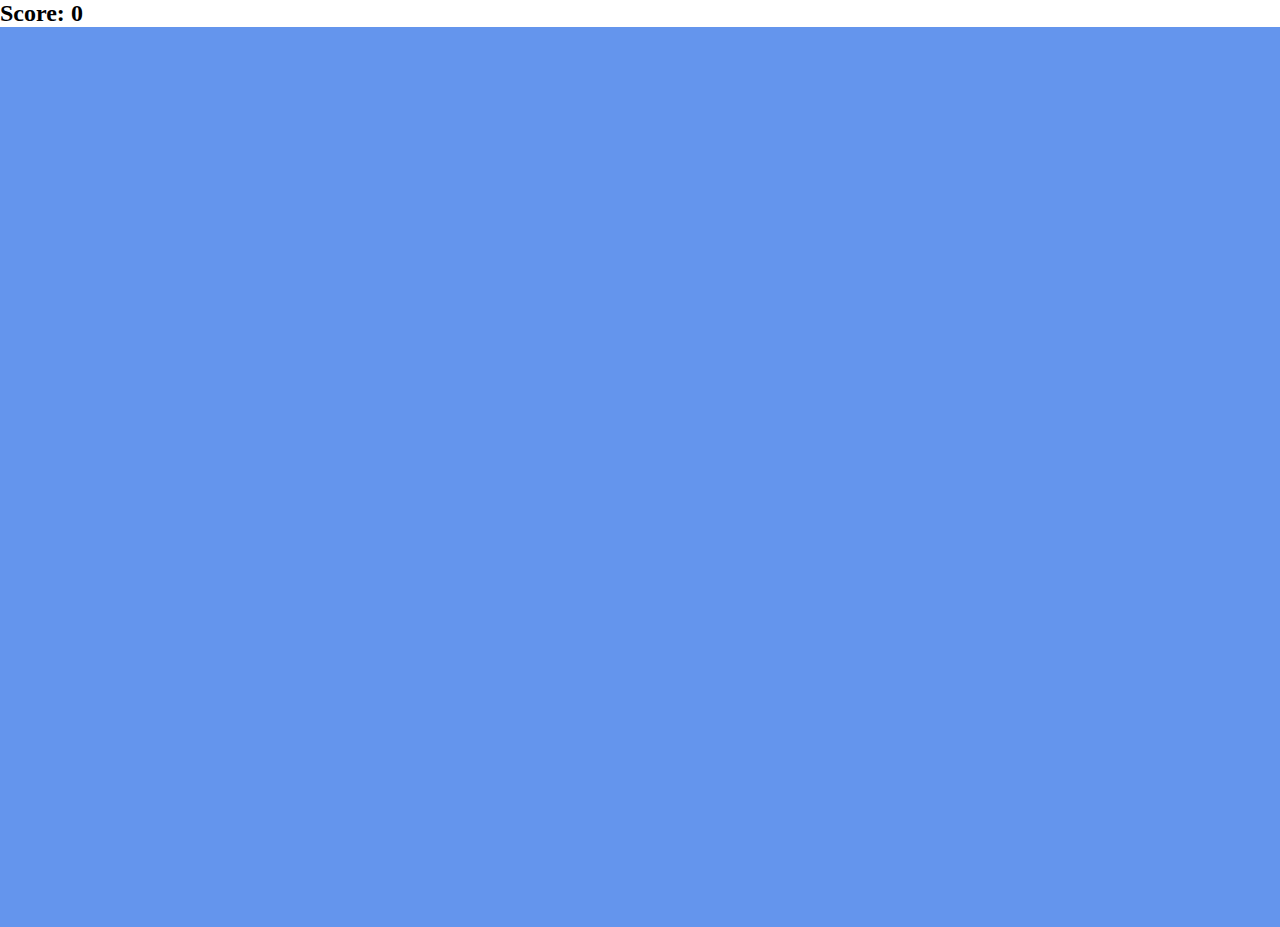
<file: index.html>
<!DOCTYPE html>
<html lang="pt-br">
  <head>
    <meta charset="UTF-8" />
    <meta name="viewport" content="width=device-width, initial-scale=1.0" />
    <title>BOOM!</title>
    <link rel="stylesheet" href="./styles.css" />
    <link rel="shortcut icon" href="./assets/baloon.png" type="image/x-icon" />
  </head>
  <body>
    <h2>Score: <span id="pontuacao">0</span></h2>

    <section class="container-baloes"></section>

    <script src="./main.js"></script>
  </body>
</html>
</file>
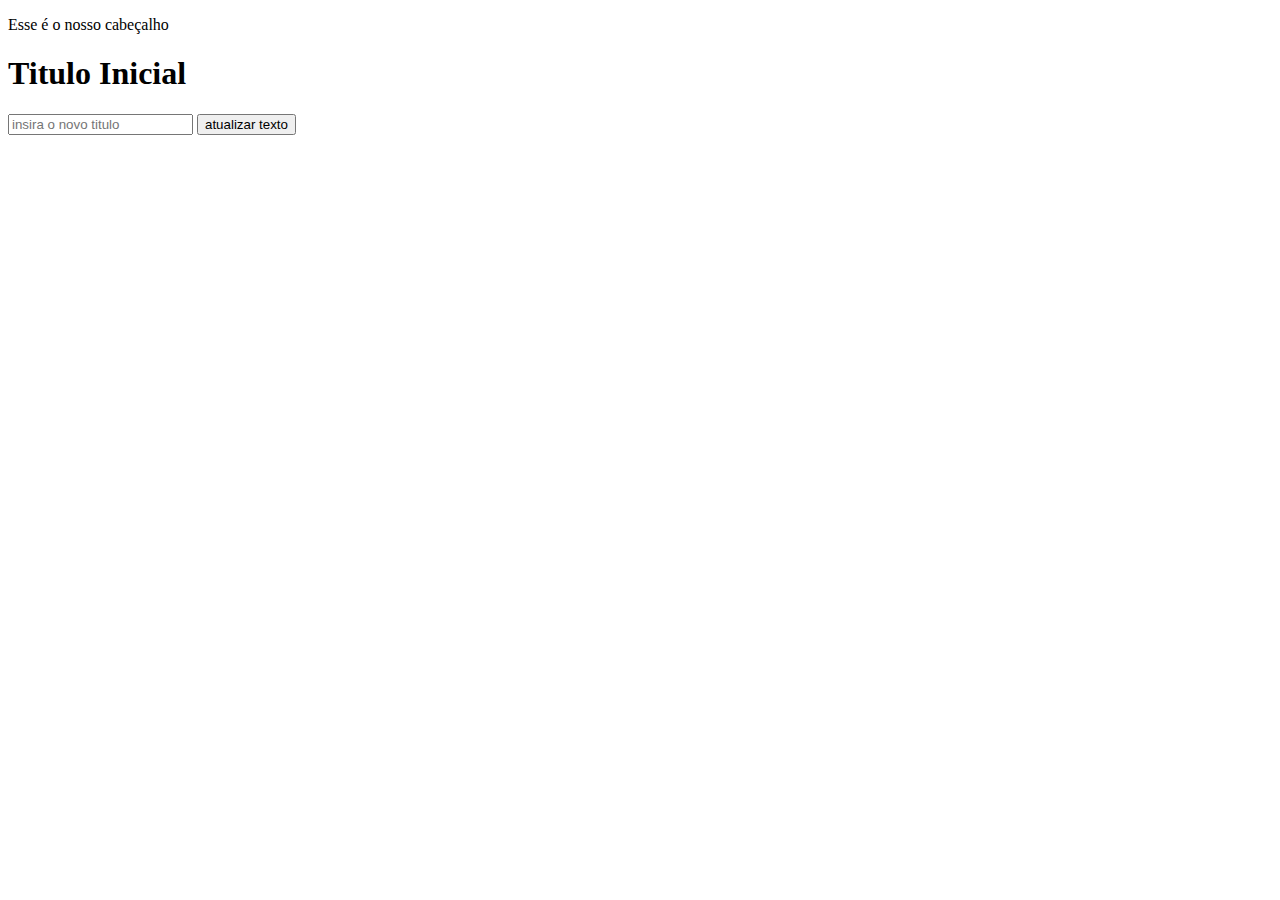
<file: 0/index.html>
<!DOCTYPE html>
<html lang="pt-br">
  <head>
    <meta charset="UTF-8" />
    <meta name="viewport" content="width=device-width, initial-scale=1.0" />
    <title>DOM!</title>
  </head>
  <body bgcolor="">
    <header>
      <p>Esse é o nosso cabeçalho</p>
    </header>
    <h1 class="titulo">Titulo Inicial</h1>

    <input id="input-titulo" type="text" placeholder="insira o novo titulo" />

    <button id="botao-atualizar">atualizar texto</button>

    <script src="./main.js"></script>
  </body>
</html>
</file>
<file: styles.css>
* {
  margin: 0;
  padding: 0;
}

html,
body {
  height: 100%;
  width: 100%;
}

.container-baloes {
  height: 100%;
  width: 100%;
  background-color:cornflowerblue;
}

.balao {
  width: 80px;
  position: absolute;
}
.balao:hover {
  cursor: url('/assets/alfinete.png'), auto;
}

.alfinete {
  width: 50px;
}
</file>
